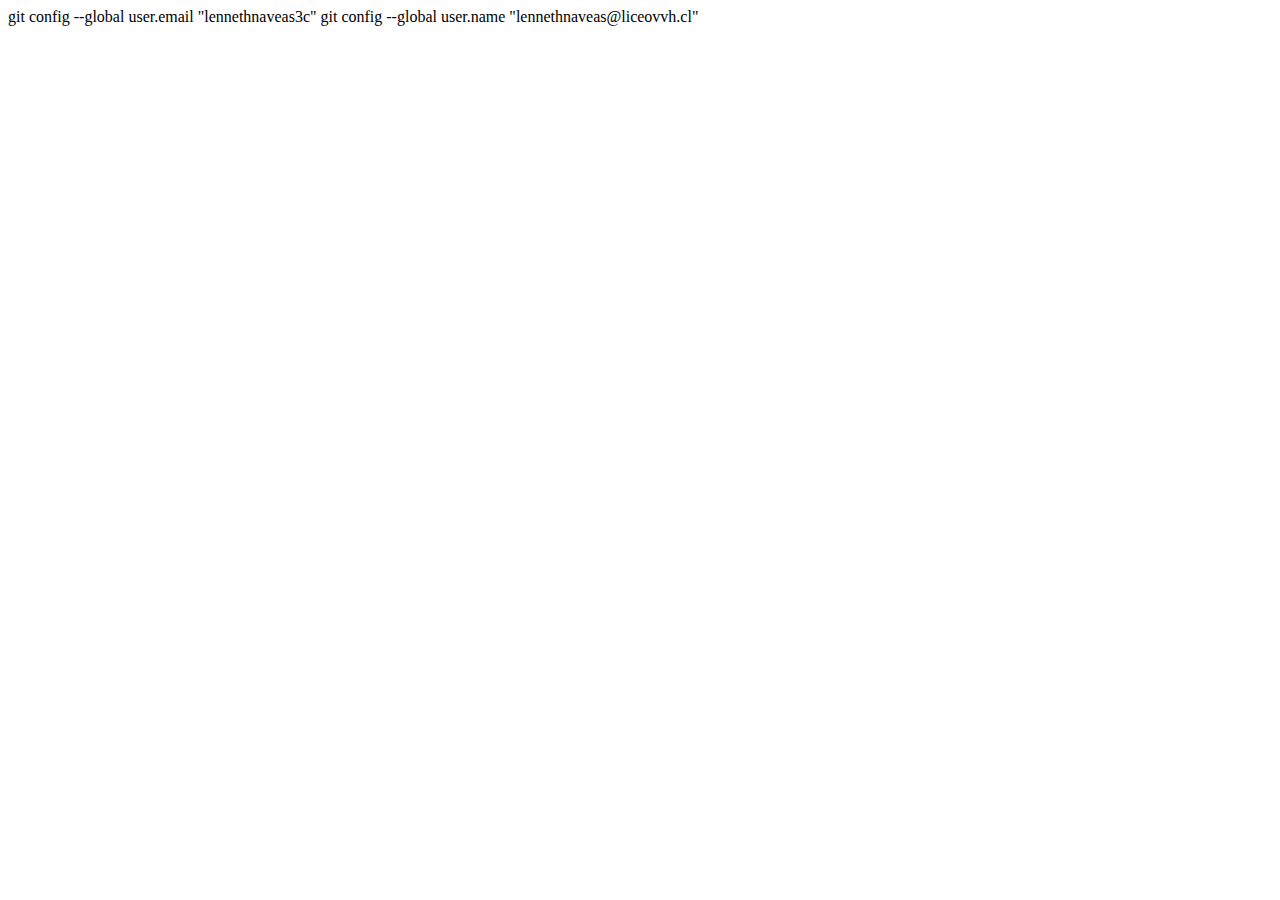
<file: index.html>
<!DOCTYPE html>
<html lang="en">
<head>
    <meta charset="UTF-8">
    <meta name="viewport" content="width=device-width, initial-scale=1.0">
    <title>Document</title>
</head>
<body>
    
</body>
</html>

git config --global user.email "lennethnaveas3c"
  git config --global user.name "lennethnaveas@liceovvh.cl"
</file>
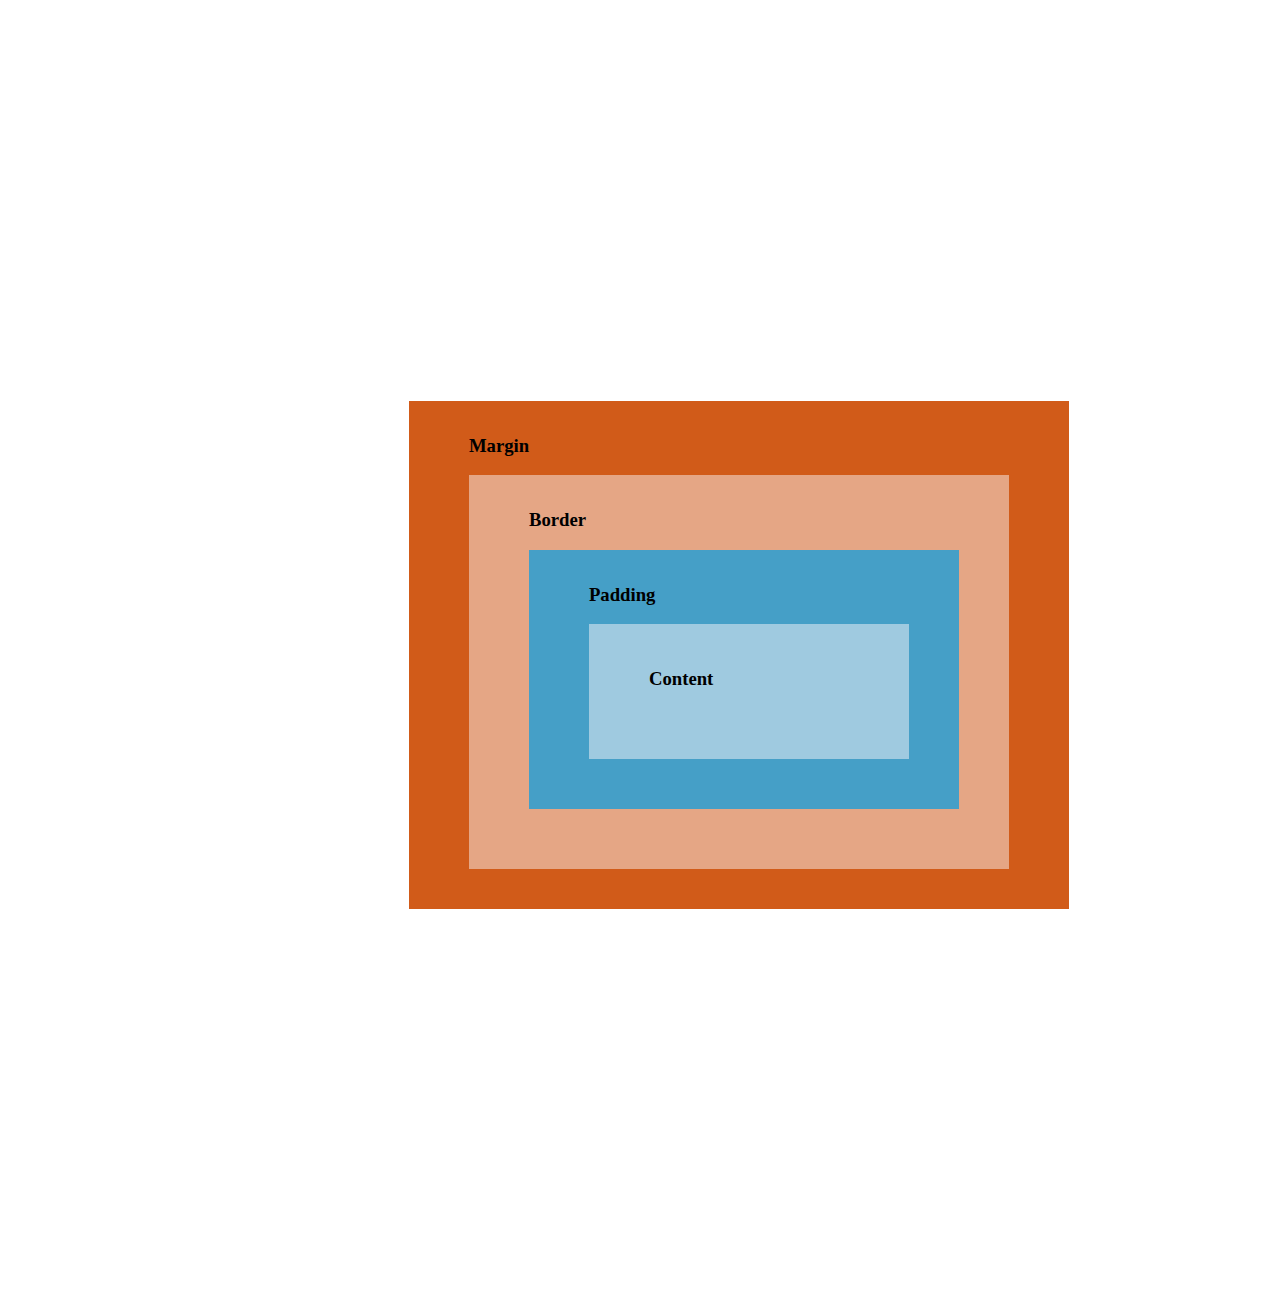
<file: 3.4 Practicando Padding y tamaños/index.html>
<!DOCTYPE html>
<html lang="es">
<head>
    <title>Document</title>
    <link rel="stylesheet" href="style.css">
</head>
<body>
    <Section class="naranja">
        <h3>Margin</h3>
        <section class="piel">
            <h3>Border</h3>
            <section class="celeste">
                <h3>Padding</h3>
                <section class="cian">
                    <h3>Content</h3>
                </section>
            </section>
        </section>
    </Section>
</body>
</html>
</file>
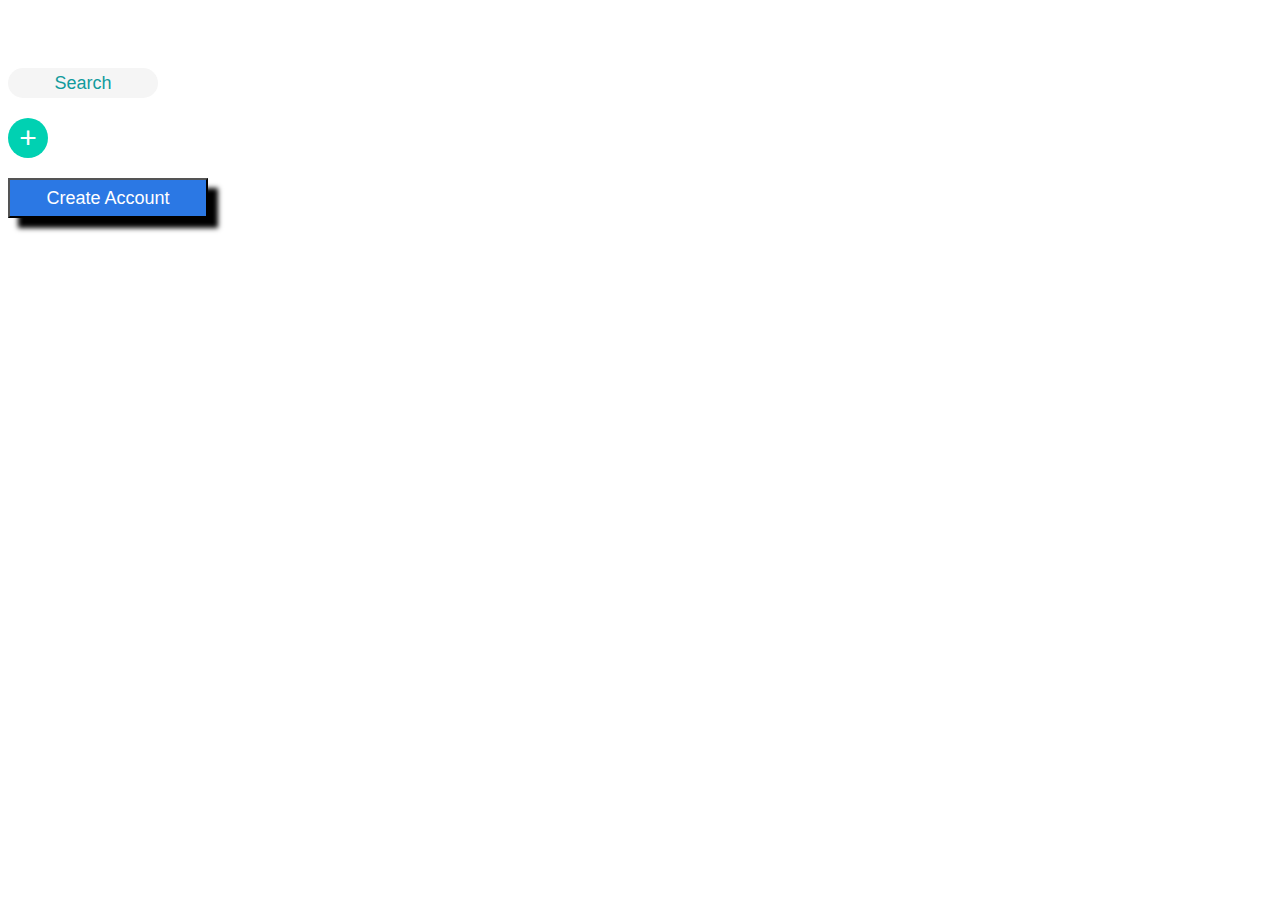
<file: 3.5 tarea/index.html>
<!DOCTYPE html>
<html lang="es">
<head>
    <title>Document</title>
    <link rel="stylesheet" href="style.css">
</head>
<body>
    <section>
        <button class="boton1">Search</button>
    </section>
    <section>
        <button class="boton2">+</button>
    </section>
    <section>
    <button class="boton3">Create Account</button>
    </section>
</body>
</html>
</file>
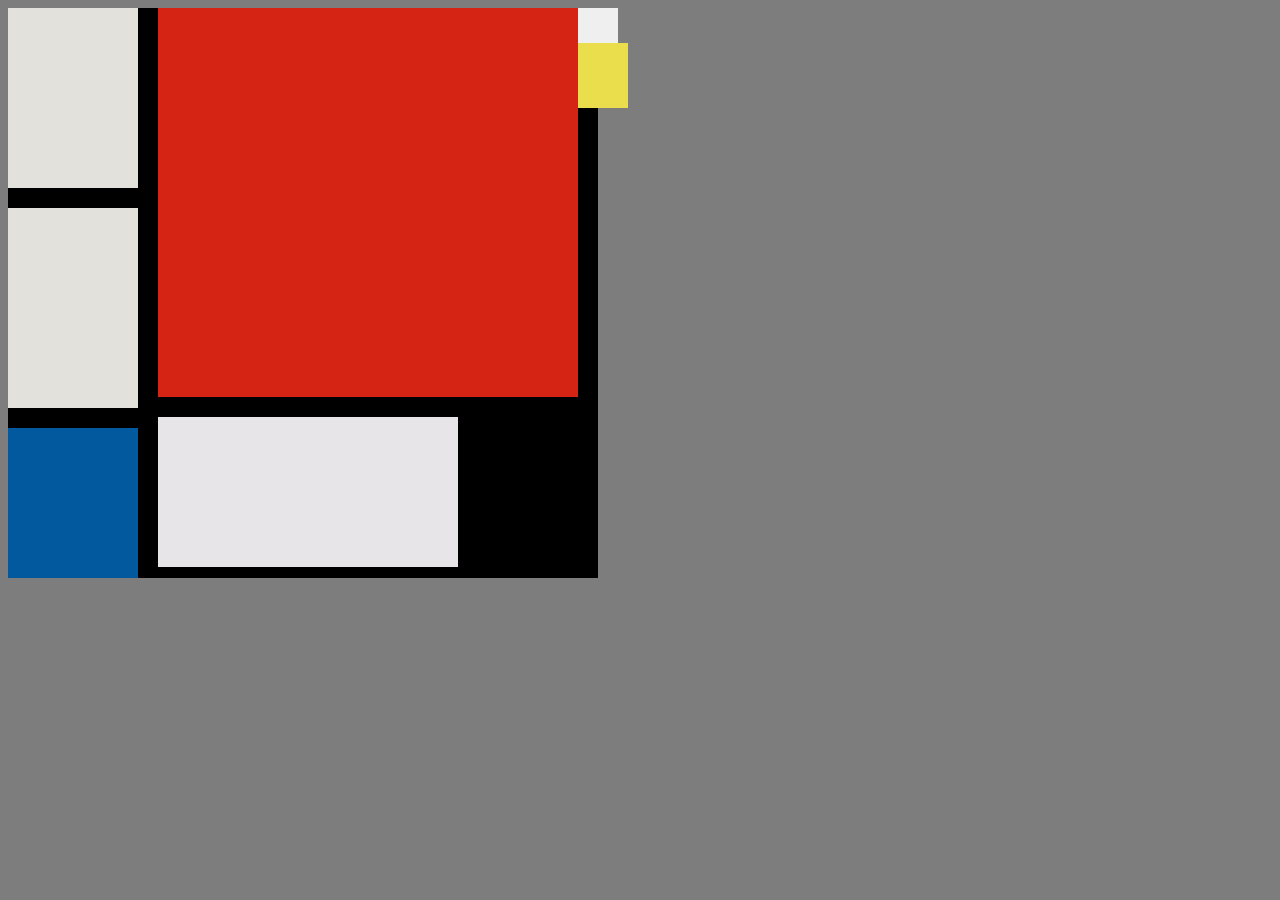
<file: 3.6/index.html>
<!DOCTYPE html>
<html lang="es">
<head>
    <title>Tarea 3.6</title>
    <link rel="stylesheet" href="style.css">
</head>
<body>
    <div id="cuerpo">
        <div class="blanco"></div>
        <div class="blanco2"></div>
        <div class="azul"></div>
        <div class="rojo"></div>
        <div class="blanco3"></div>
        <div class="blanco4"></div>
        <div class="Amarillo"></div>
    </div>
</body>
</html>
</file>
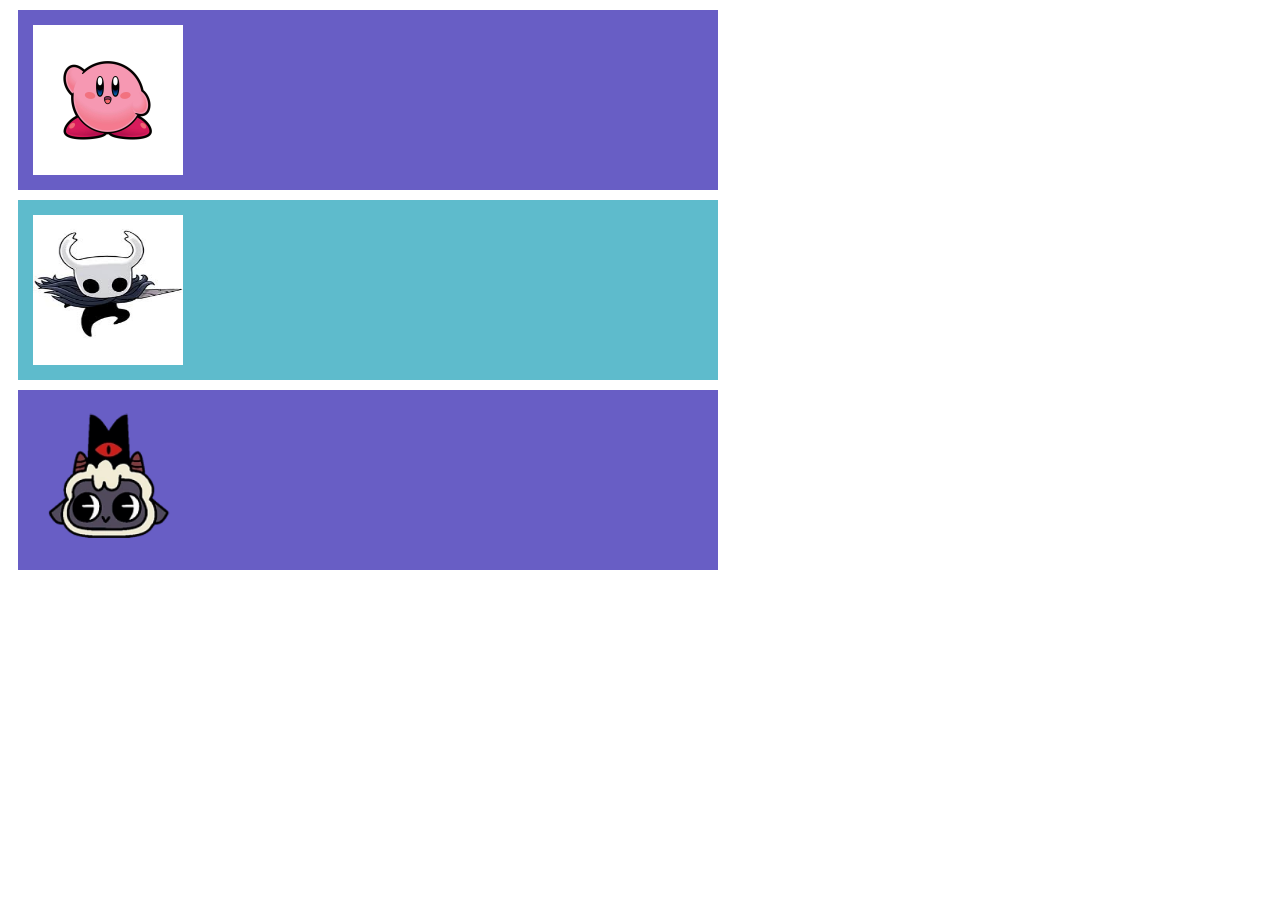
<file: 5.1 Utilizando flex y justify-content - Bloques de GitHub/index.html>
<!DOCTYPE html> 
<html lang="es">
    <head>
        <link rel="stylesheet" href="style.css">
    </head>
    <body>
    <div class="container">
        <div class="row">
            <img src="img/kirby.jpg">
        </div>
        <div id="azul" class="row">
            <img src="img/hollow knight.jpg">
        </div>
        <div class="row">
            <img src="img/Lamb.jpg">
        </div>
    </div>
    </body>
</html>
</file>
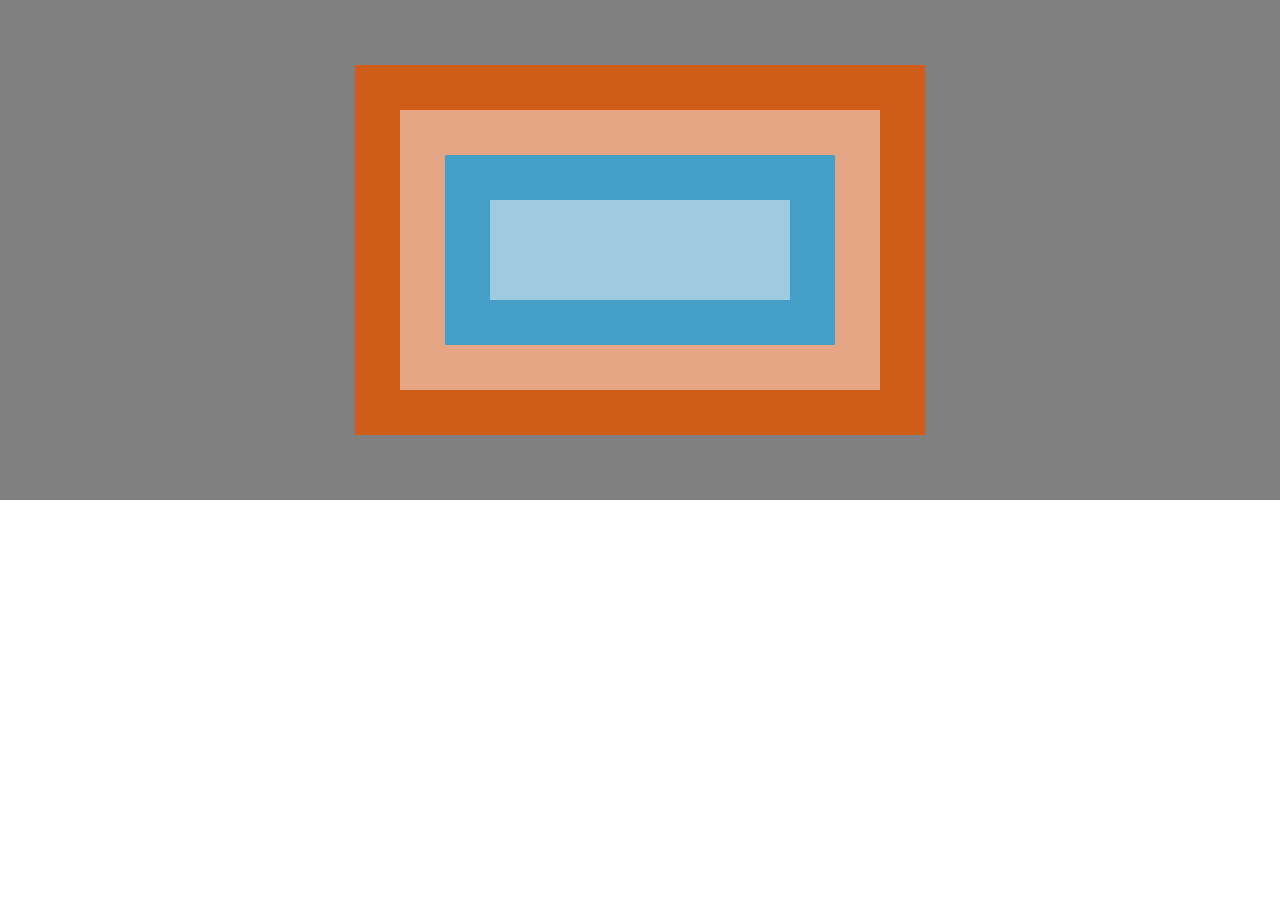
<file: experimento_/index.html>
<!DOCTYPE html>
<html lang="es">
    <head>
        <title></title>
        <link rel="stylesheet" href="style.css">
    </head>
    <body>
        <main>
            <div class="margin">
            <div class="padding">
            <div class="content"></div>
        </div>
    </div>
        </main>
    </body>
</html>
</file>
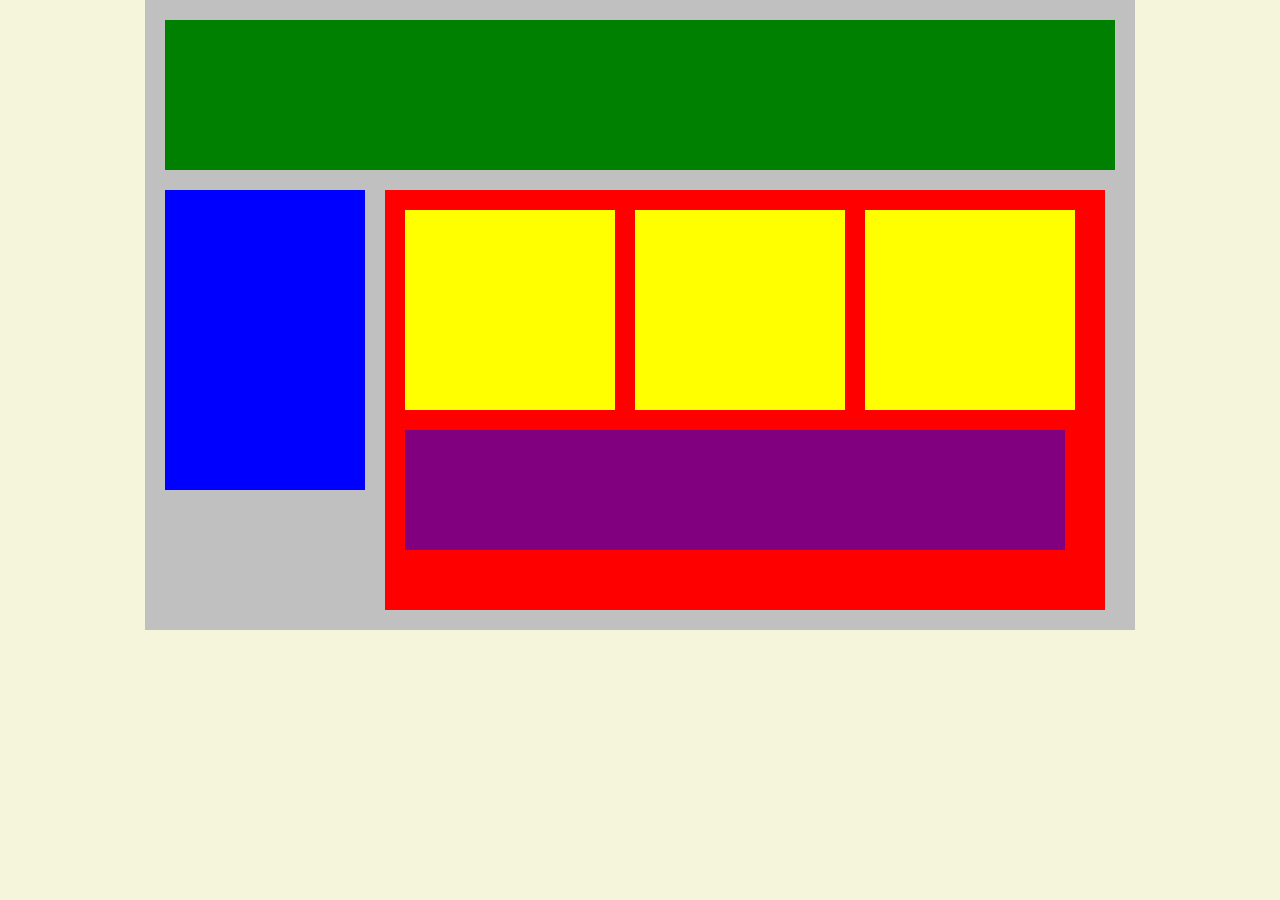
<file: Tarea/index.html>
<!DOCTYPE html>
<html lang="en">
<head>
    <title>Posición de práctica</title>
    <link rel="stylesheet" type="text/css" href="style.css">
</head>
<body>
    <section class="grey">
        <section class="green"></section>
        <section class="row">
            <section class="blue"></section>
            <section class="row"></section>
            <section class="red">
                <section class="row">
                    <section class="yellow"></section>
                    <section class="yellow"></section>
                    <section class="yellow"></section>
                </section>
                <section class="purple"></section>
            </section>
        </section>
    </section>
</body>
</html>
</file>
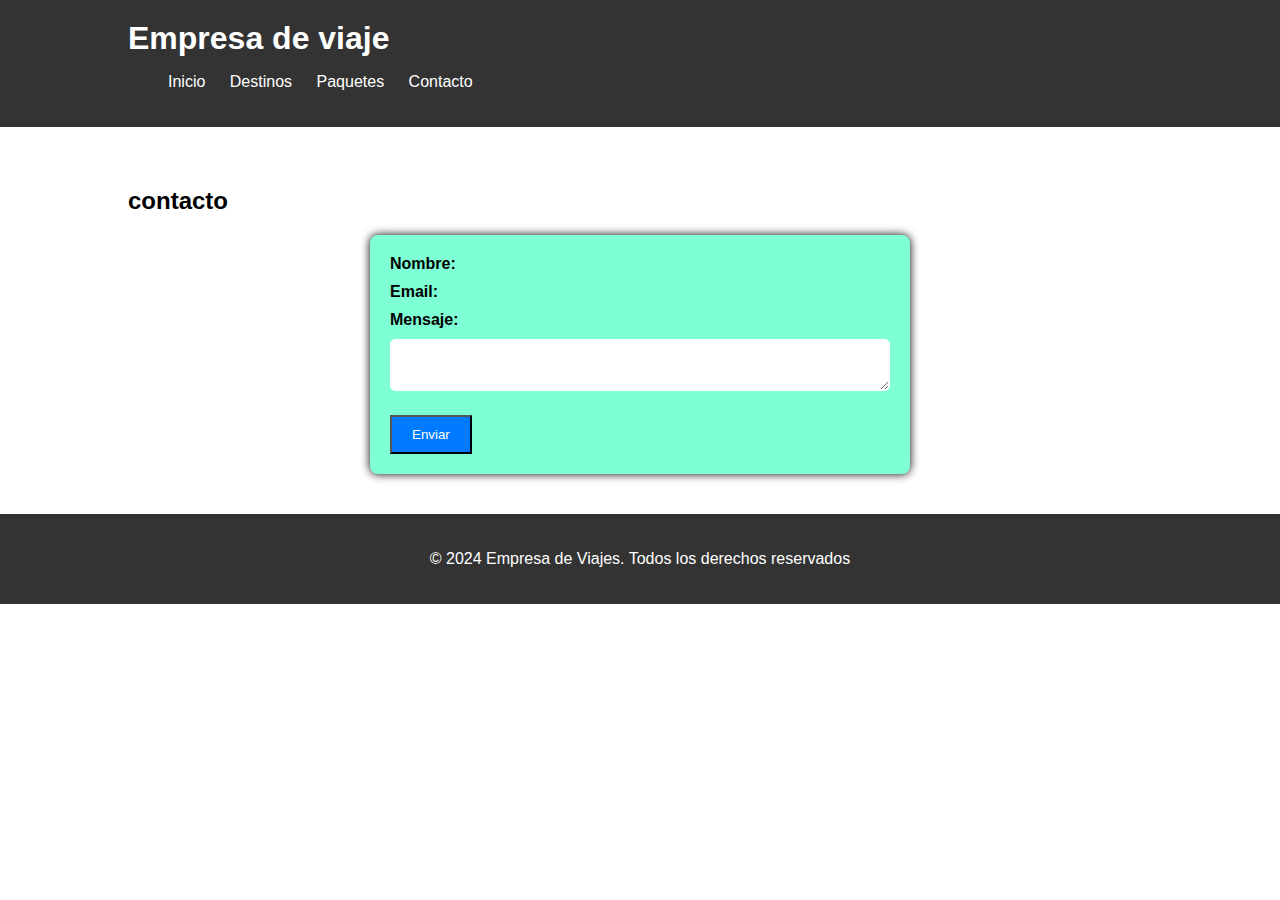
<file: 01_pagina_de_viajes/contacto.html>
<!DOCTYPE html>
<html lang="es">
    <head>
        <title>Contacto</title>
        <link rel="stylesheet" href="styles/style.css"></link:rel>
    <header>
        <div class="container">
            <h1>Empresa de viaje</h1>
            <nav>
                <ul>
                    <li><a href="index.html">Inicio</a></li>
                    <li><a href="#">Destinos</a></li>
                    <li><a href="#">Paquetes</a></li>
                    <li><a href="#">Contacto</a></li>
                </ul>
            </nav>
            <div class="container">
        </div>
    </header>
<!-- Aqui va el formulario de contacto -->
<section id="contacto">
    <div class="container">
        <h2>contacto</h2>
        <form action="#" method="post">
            <label for="nombre">Nombre:</label>
            <imput type="text" id="nombre" name="nombre" required></imput>
            <label for="email">Email:</label>
            <imput type="email" id="email" name="email" required></imput>
            <label for="mensaje">Mensaje:</label>
            <textarea id="mensaje" name="mensaje" required></textarea>
            <button class="btn" type="submit">Enviar</button>
        </form>
    </div>

</section>



    <!-- Aqui va el pie de página -->
    <footer>
        <div>
            <p>&copy; 2024 Empresa de Viajes. Todos los derechos reservados</p>
        </div>
    </footer>
    </head>
</html>
</file>
<file: 3.4 Practicando Padding y tamaños/style.css>
.naranja {
    background-color: rgb(209,91,25);
    padding-top: 15px;
    padding-bottom: 40px ;
    padding-left: 60px;
    padding-right: 600px;
    margin: calc(33.3% - 20px);
}

.piel {
    background-color: rgb(229,166,133);
    padding-left: 60px;
    padding-right: 480px;
    padding-top: 15px;
    padding-bottom: 60px ;
}

.celeste {
    background-color: rgb(69,159,199);
    padding-left: 60px;
    padding-right: 370px;
    padding-top: 15px;
    padding-bottom: 50px ;
}

.cian {
    background-color: rgb(159,202,224);
    padding-left: 60px;
    padding-right: 260px;
    padding-top: 25px;
    padding-bottom: 50px ;
}

h3 {
    text-align: center;
}
</file>
<file: 3.5 tarea/style.css>
.boton1 {
    background-color: #f5f5f5;
    color: #119b9d;
    font-size: 18px;
    border-radius: 60px;
    margin-top: 60px;
    margin-bottom: 20px;
    height: 30px;
    width: 150px;
    border: #f5f5f5;
}

.boton2 {
    border-radius: 60px;
    background-color: #00d1b2;
    height: 40px;
    width: 40px;
    font-size: 30px;
    color: #ffff ;
    border: #00d1b2;
    margin-bottom: 20px;
}

.boton3 {
    background-color: #2b78e4;
    color: #ffff;
    height: 40px;
    width: 200px;
    font-size: 18px;
    box-shadow: 10px 10px 5px rgba(0, 0, 0, 1);
}
</file>
<file: 3.6/style.css>
.rojo {
    background-color: #d52414;
    height: 389px;
    width: 420px;
    border-color: black ;
    margin-bottom: 10px;
}

.blanco {
    background-color: #e3e1dc;
    width: 130px;
    height: 180px;
    margin-bottom: 20px;
    margin-right: 20px;
    
}

.blanco2 {
    background-color: #e3e1dc;
    width: 130px;
    height: 200px;
    margin-bottom: 10px;
    margin-right: 20px;
    
}

.azul {
    background-color: #02599d;
    width: 130px;
    height: 150px;
    margin-top: 10px;
}

.blanco3 {
    background-color: #e8e5e8;
    width: 300px;
    height: 150px;
    margin-top: 10px;
}

.blanco4 {
    background-color: #efefef;
    width: 40px;
    height: 35px;
    align-self:;
}

.Amarillo {
    background-color: #ebde4c;
    width: 50px;
    height: 65px;
    align-self:;
}

body {
    background-color: rgb(125, 125, 125);
}

#cuerpo {
    background-color: black;
    height: 570px;
    width: 590px;
    display: flex;
    flex-wrap: wrap;
    flex-direction: column;
}
</file>
<file: 5.1 Utilizando flex y justify-content - Bloques de GitHub/style.css>
.row{
    background-color: rgb(104, 94, 197);
    height: 180px;
    width: 700px;
    margin: 10px;
}

#azul{
    background-color: rgb(94, 187, 204);
}

img {
    height: 150px;
    width: 150px;
    margin: 15px;
}
</file>
<file: experimento_/style.css>
*{
    margin: 0;
    padding: 0;
}

main{
    width: 100%;
    height: 500px;
    background-color:gray;
    display:flex;
    justify-content:center;
    align-items: center;

}
.margin{
    background-color:#d15b19;

}

.padding{
    background-color:#459fc7;
    padding: 45px;
    border: 45px solid #e5a685;
    margin: 45px;

}

.content{
    height: 100px;
    width: 300px;
    background-color: #9fcae0;
}
</file>
<file: Tarea/style.css>
*{
    padding: 0;
    margin: 0;
    }
    body{
    background-color: beige;
    }
    .grey{
    width: 950px;
    background-color: silver;
    margin: 0px auto;
    padding: 20px;
    }
    .green {
    height: 150px;
    background-color: green;
    margin-bottom: 20px;
    }
    .blue {
    height: 300px;
    width: 200px;
    background-color: blue;
    }
    .red {
    height: 400px;
    width: 700px;
    background-color: red;
    margin-left: 20px;
    padding: 10px;
    }
    .yellow {
    height: 200px;
    width: 210px;
    background-color: yellow;
    margin: 10px;
    }
    .purple {
    height: 120px;
    width: 660px;
    background-color: purple;
    margin: 10px;
    }
    .row {
    display:flex;
    }
</file>
<file: 01_pagina_de_viajes/styles/style.css>
/* Estilos de pagina de viajes  
*{
    outline: solid rgb(255, 255, 255);
}
*/
body { /* Selección de body */
    font-family:Arial, sans-serif ; /* Cambia tipografia */
    margin: 0; /* Elimina todo el margen predefinido */
    padding: 0; /* Elimina todo el relleno de los elementos */
    }
    /* Acá viene el estilo de una clase container */
    .container {
        width: 80%; /* Establece el ancho del contenedor en un 80% */
        margin: 0 auto; /* Centra horizontalmente el contenedor */
    }
    /* Estilo de encabezado */
    header {
        background-color: #333; /* Establece el color de fondo */
        color: #fff; /* Establece el color del texto */
        padding: 20px 0; /* Añade relleno superior e inferior */
    }
    
    header h1{
        margin: 0; /* Elimina el margen por defecto del título */
    }
    /* Estilo de elemento de lista */
    nav ul li{
        display:inline; /* Alinea los elementos */
        margin-right: 20px; /* Margen hacia la derecha */
    }
    /* Estilo a elementos de vinculo ancla de navegacion */
    nav ul li a{
        color:#fff; /* Color a elemento Anchor */
        text-decoration: none; /* Quita subrayado de enlaces */
    }
    
    section {
        padding: 40px 0; /* Añade relleno superior e inferior  */
    }
    
    #banner{
        background-image: url('https://via.placeholder.com/1500x500');/*Establece la imagen de fondo del banner*/
        background-size: cover; /* Ajusta la imagen al área del banner */
        color: #fff; /* Establece color del texto */
        text-align: center; /* Centra el texto del banner*/
        padding: 150px 0; /* Define relleno superior e inferior */
    }
    #banner h2{
        fonnt-size: 36px; /* Establece tamaño de h2 */
    }
    #banner p{
        font-size: 18px; /* Establece tamaño de p */
        margin-bottom: 20px; /* Define margen inferior*/
    }
    
    .btn{
        background-color: #007bff; /* Color fondo boton */
        color: #fff; /* Color del texto del boton */
        padding: 10px 20px; /* Relleno del boton */
        text-decoration: none; /* Quita decoración de enlace*/
    }
    /* Estilo cuando pasa puntero sobre el boton */
    .btn:hover {
        background-color: #0056b3; /* Establece color de fondo en hover boton */
    }

.destinos-container{
    display: flex; 
        justify-content: space-between /* distrubuye uniforme los elemntos 
        flex-wrap: wrap; /* si los elementos caben en la misma linea agraga  una nueva linea agraga con estos elementos extra*/ 
}
.destinos{
    width: calc(33.33% - 20px); /* establece el ancho de cada destinos menos al espacio entre los destinos*/

    margin-bottom: 20px; /* define el margen inferior*/
    text-align: center; /* centra el texto */
}
.destinos img{
    width: 100%; /* establece el ancho de la imagen  ajustando  al elemento  que contiene*/
    border-radius: 8px; /* genera un borde rodondea*/
}

.destinos h3{
margin-top: 10px; /* agrega ditancias entre imagen y h3*/
}
.destinosp{
    margin-top: 10px; /* agrega distancia superior entre h3 y parrafo*/
}
    footer{
        background-color: #333; /* Establece color fondo de footer */
        color: #fff; /* Establece color de texto de footer */
        text-align: center; /* Centra el texto */
        padding: 20px 0; /* Añade relleno superior e inferior */
    }
    
    /* Aqui va el estilo del formulario de contacto */
    
    #contacto{
        padding:40px 0;
    }

    #contacto.container{
        text-align: center;
    }
    
    #contacto h2{
        margin-bottom: 20px;
    }
    #contacto form{
        max-width: 500px; /* Establece el ancho maximo del elemento formulario */
        margin: 0 auto; /* Centra horizontalmente dentro del contenedor */
        padding: 20px;
        background-color: aquamarine;
        border-radius: 8px;
        box-shadow: 0 0 10px rgba(0, 0, 0, 1); /* Establece una sombra al rededor del formulario */
    }
    #contacto label{
        display: block; /* Etiquetas en bloques */
        margin-bottom: 10px;
        font-weight: bold; /* Establece fuente en negrita */
    }
    #contacto input, #contacto textarea{
        width: 100%;
        padding: 10px;
        margin-bottom: 20px;
        border: 1px solid #fff;
        border-radius: 5px;
        box-sizing: border-box; /* Incluye el padding y el borde del ancho del elemento que lo contiene */
    }
    
    #contacto textarea{
        resize: vertical; /* Permite redimencionar el area del texto verticalmente*/
    }
</file>
